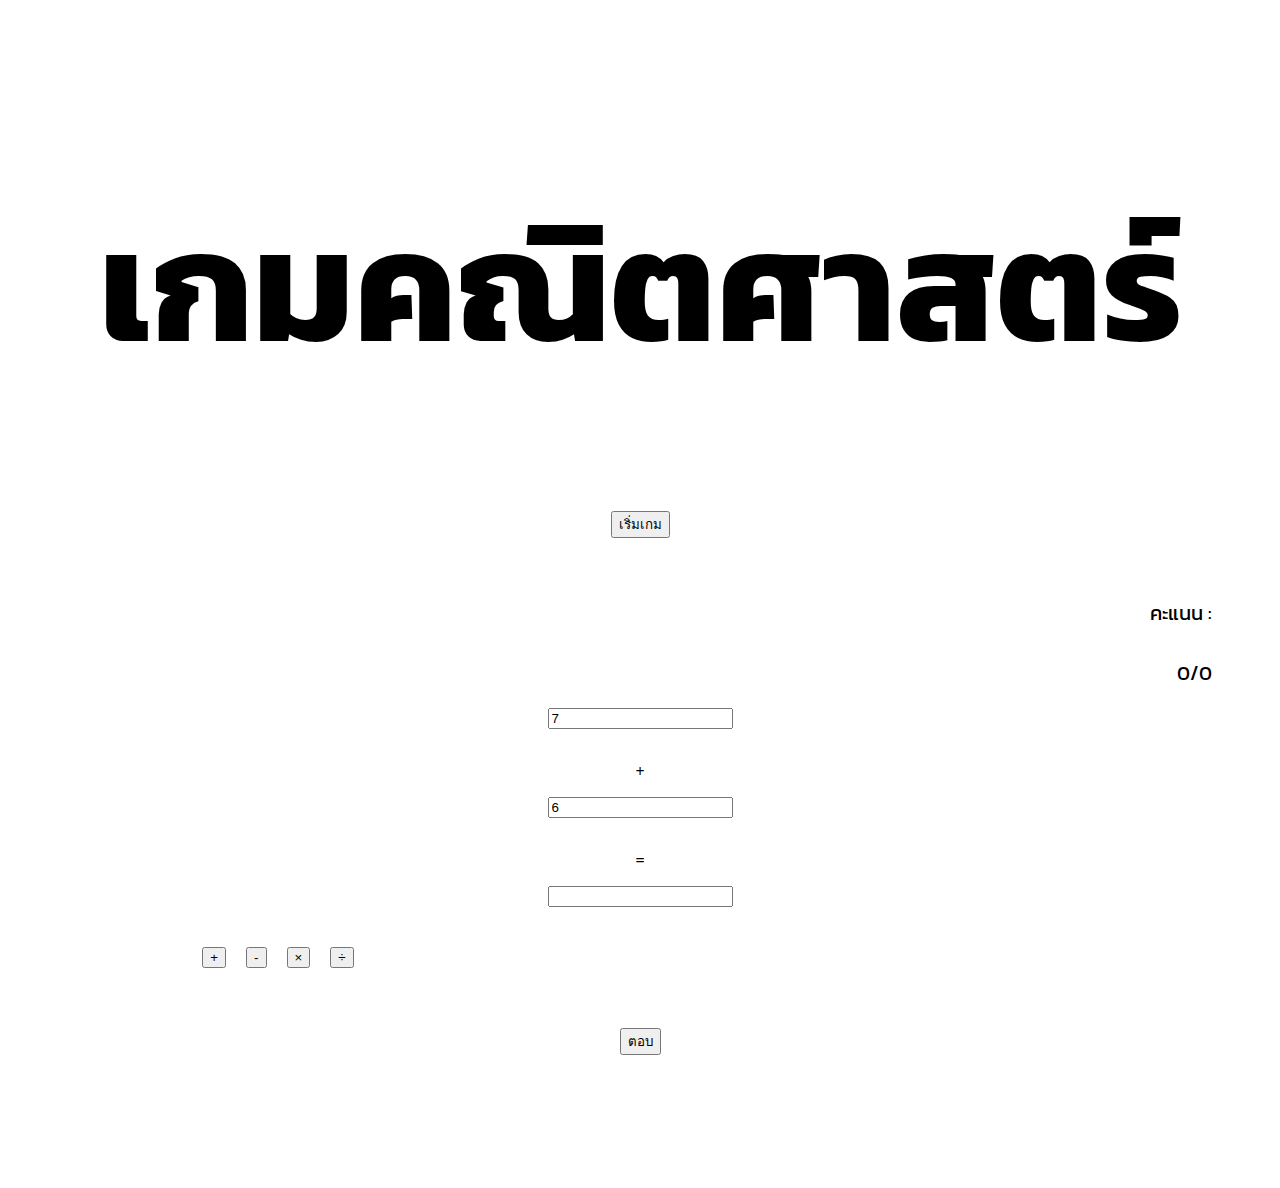
<file: index.html>
<!DOCTYPE html>
<html lang="en">
<head>
    <meta charset="UTF-8">
    <meta name="viewport" content="width=device-width, initial-scale=1.0">
    <title>math game</title>
    <link rel="stylesheet" href="stlye.css">
    <link href='https://fonts.googleapis.com/css?family=Kanit:400,300&subset=thai,latin' rel='stylesheet' type='text/css'>
    <link href="https://cdn.jsdelivr.net/npm/bootstrap@5.3.1/dist/css/bootstrap.min.css" rel="stylesheet" integrity="sha384-4bw+/aepP/YC94hEpVNVgiZdgIC5+VKNBQNGCHeKRQN+PtmoHDEXuppvnDJzQIu9" crossorigin="anonymous">

</head>

<body>

    <div class="text1">
        <h1>เกมคณิตศาสตร์</h1>
    </div>

    <div class="btn1">
        <div class="col-12 start ">
          <button type="button" class="btn btn-primary rounded-pill px-3"  onclick="start()">เริ่มเกม</button>
        </div>
      </div>

      <div class="score">
        <div class="col-10 mt-3">
          <div class="col-12">
            <p class="score">คะแนน : </p>
            <p class="score"  id="score"></p>
        </div>
      </div>
    </div>

    <div class="col-12 box">
      <input type="text" id="number1" readonly>
  </div>
  <div class="col-12 box">
  </br>
      <p class="operator" id="mark">+</p>
  </div>
  <div class="col-12 box">
      <input type="text" id="number2" readonly>
  </div>
  <div class="col-12 box">
  </br>
      <p class="operator">=</p>
  </div>
  <div class="col-12 box">
      <input type="text" id="answer" class="intext11">
  </div>
  <div class="col-12 bt">
      <button type="button" class="btn btn-light" onclick="selectmark('+')">+</button>
      <button type="button" class="btn btn-light" onclick="selectmark('-')">-</button>
      <button type="button" class="btn btn-light" onclick="selectmark('*')">&times;</button>
      <button type="button" class="btn btn-light" onclick="selectmark('÷')">&divide;</button>
  </div>

      <div class="col-12 answer">
          <button type="button" class="btn btn-success" onclick="response()">ตอบ</button>
</div>

          <div class="col-12 status mt-3">
            <p class="statusanswer" id="result"></p>
        </div>

    </div>
</body>
</html>
<script type="text/javascript" src="./java.js"></script>
</file>
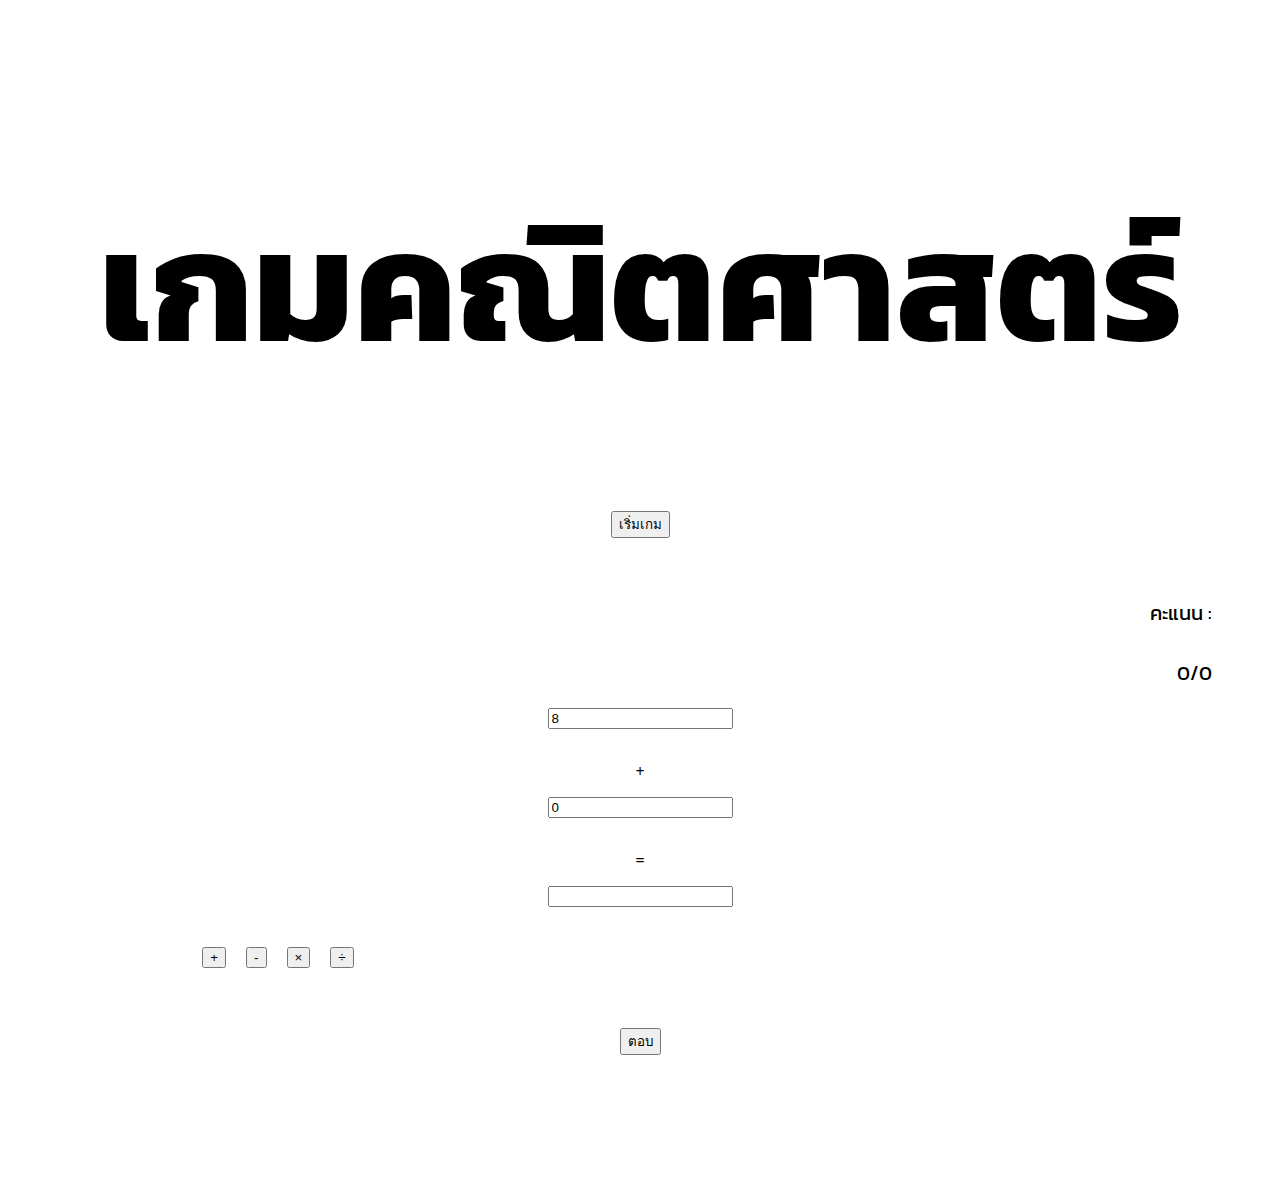
<file: Math.html>
<!DOCTYPE html>
<html lang="en">
<head>
    <meta charset="UTF-8">
    <meta name="viewport" content="width=device-width, initial-scale=1.0">
    <title>math game</title>
    <link rel="stylesheet" href="stlye.css">
    <link href='https://fonts.googleapis.com/css?family=Kanit:400,300&subset=thai,latin' rel='stylesheet' type='text/css'>
    <link href="https://cdn.jsdelivr.net/npm/bootstrap@5.3.1/dist/css/bootstrap.min.css" rel="stylesheet" integrity="sha384-4bw+/aepP/YC94hEpVNVgiZdgIC5+VKNBQNGCHeKRQN+PtmoHDEXuppvnDJzQIu9" crossorigin="anonymous">

</head>

<body>

    <div class="text1">
        <h1>เกมคณิตศาสตร์</h1>
    </div>

    <div class="btn1">
        <div class="col-12 start ">
          <button type="button" class="btn btn-primary rounded-pill px-3"  onclick="start()">เริ่มเกม</button>
        </div>
      </div>

      <div class="score">
        <div class="col-12 mt-3" style="display: flex; justify-content: center;">
          <div class="col-12 total">
            <p class="score">คะแนน : </p>
            <p class="score"  id="score"></p>
        </div>
      </div>
    </div>

    <div class="col-12 box">
      <input type="text" id="number1" readonly>
  </div>
  <div class="col-12 box">
  </br>
      <p class="operator" id="mark">+</p>
  </div>
  <div class="col-12 box">
      <input type="text" id="number2" readonly>
  </div>
  <div class="col-12 box">
  </br>
      <p class="operator">=</p>
  </div>
  <div class="col-12 box">
      <input type="text" id="answer" class="intext11">
  </div>
  <div class="col-12 bt">
      <button type="button" class="btn btn-light" onclick="selectmark('+')">+</button>
      <button type="button" class="btn btn-light" onclick="selectmark('-')">-</button>
      <button type="button" class="btn btn-light" onclick="selectmark('*')">&times;</button>
      <button type="button" class="btn btn-light" onclick="selectmark('÷')">&divide;</button>
  </div>

      <div class="col-12 answer">
          <button type="button" class="btn btn-success" onclick="response()">ตอบ</button>
</div>

          <div class="col-12 status mt-3">
            <p class="statusanswer" id="result"></p>
        </div>

    </div>
</body>
</html>
<script type="text/javascript" src="./java.js"></script>
</file>
<file: stlye.css>
.container{
    font-family: Kanit;
    display: flex;
    gap: 30px;
    margin-top: 30px;
    justify-content: space-between;
    justify-content: center;
  }

.text1{
    font-family: Kanit;
    font-size: 5rem;
    padding-top: 50px;
    text-align: center;
  }

.btn1 {
    margin-top: 60px;
    text-align: center;
    justify-content: flex-start;
  }

.score {
    font-family: Kanit;
    font-size: 20px;
    margin-top: 30px;
    margin-right: 30px;
    display: flex;
    justify-content: flex-end;
  }

  .box {
    text-align: center;
    justify-content: center;
  }

.operator{
    font-weight: bold;
}

.bt{
    margin-top: 20px;
    gap: 20px;
    text-align: center;
    justify-content: center;
    align-items: center;
    padding: 20px;
    margin-top: 20px;
    display: flex;
    width: 500px;
}
    
.answer{
    margin-top: 20px;
    gap: 20px;
    justify-content: center;
    padding: 20px;
    display: flex;
  }

.status{
    height: 70px;
}

.statusanswer{
    text-align: center;
    justify-content: center;
    align-items: center;
    font-size: 35px;
}
</file>
